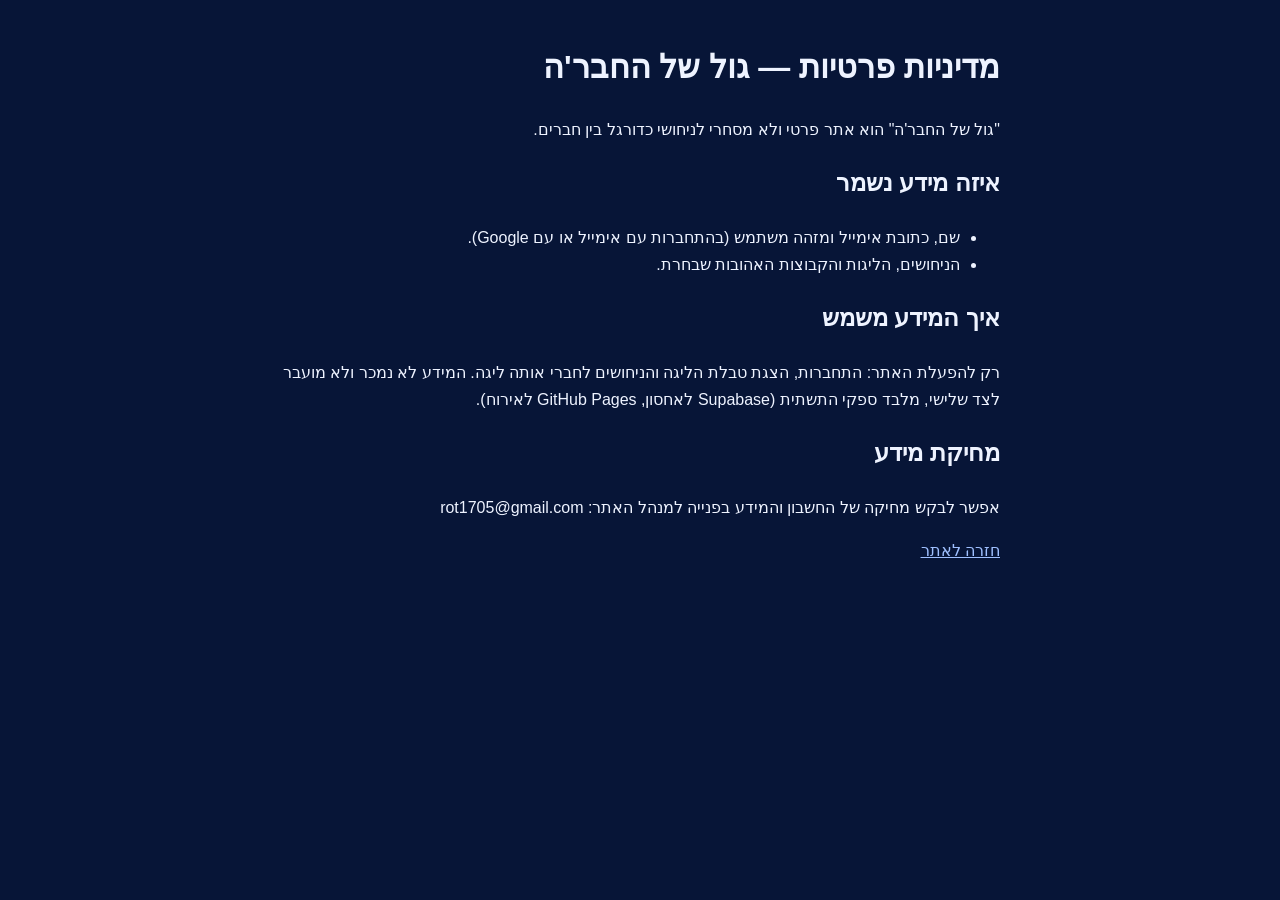
<file: privacy.html>
<!doctype html>
<html lang="he" dir="rtl">
<head><meta charset="utf-8"><meta name="viewport" content="width=device-width, initial-scale=1"><title>מדיניות פרטיות | גול של החבר'ה</title>
<style>body{font-family:Arial,sans-serif;max-width:720px;margin:40px auto;padding:0 16px;line-height:1.7;background:#071537;color:#eef3ff}a{color:#9fc0ff}</style></head>
<body>
<h1>מדיניות פרטיות — גול של החבר'ה</h1>
<p>"גול של החבר'ה" הוא אתר פרטי ולא מסחרי לניחושי כדורגל בין חברים.</p>
<h2>איזה מידע נשמר</h2>
<ul><li>שם, כתובת אימייל ומזהה משתמש (בהתחברות עם אימייל או עם Google).</li><li>הניחושים, הליגות והקבוצות האהובות שבחרת.</li></ul>
<h2>איך המידע משמש</h2>
<p>רק להפעלת האתר: התחברות, הצגת טבלת הליגה והניחושים לחברי אותה ליגה. המידע לא נמכר ולא מועבר לצד שלישי, מלבד ספקי התשתית (Supabase לאחסון, GitHub Pages לאירוח).</p>
<h2>מחיקת מידע</h2>
<p>אפשר לבקש מחיקה של החשבון והמידע בפנייה למנהל האתר: rot1705@gmail.com</p>
<p><a href="./">חזרה לאתר</a></p>
</body>
</html>
</file>
